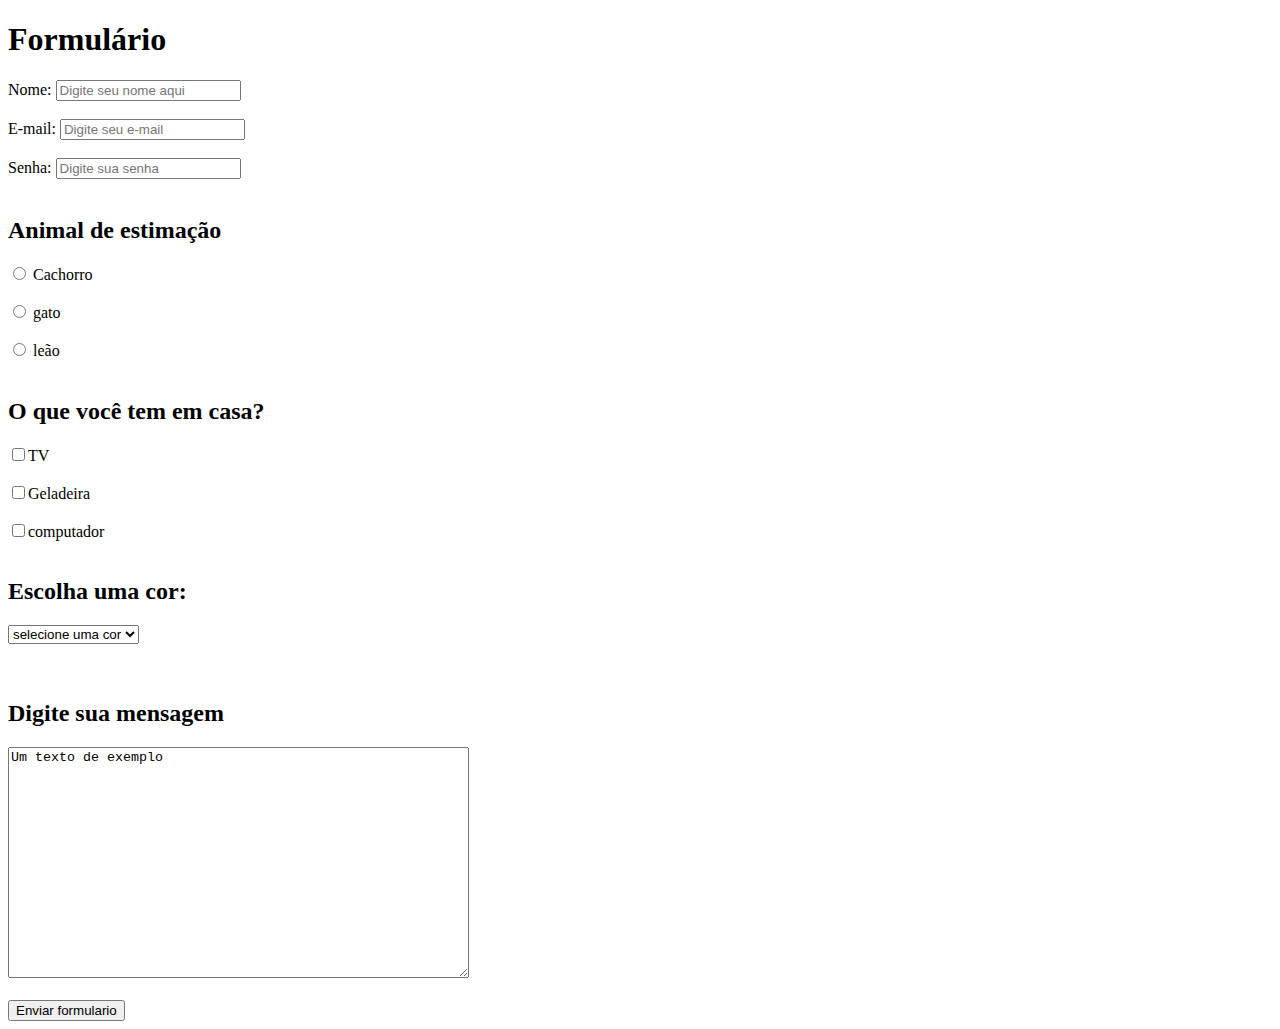
<file: aula4.html>
<!DOCTYPE html>
<html lang="en">
<head>
    <meta charset="UTF-8">
    <meta name="viewport" content="width=device-width, initial-scale=1.0">
    <title>Document</title>
</head>
<body> 

   <h1>Formulário</h1>

   <form> <!--Inicio do formuláx-->
    <label for="campo_nome">Nome:</label>
    <input id="campo_nome" type="text" placeholder="Digite seu nome aqui" required>

    <br><br>

    <label for="campo_email">E-mail:</label>
    <input id="campo_email" type="text" placeholder="Digite seu e-mail"required>

    <br><br>

    <label for="campo_senha">Senha:</label>
    <input id="campo_senha" type="password" placeholder="Digite sua senha"required>

    <br><br>

    <h2>Animal de estimação</h2>

    <input type="radio"id="dog" name="animal" volue="Cachorro">
    <label for="dog">Cachorro</label>

    <br><br>

    <input type="radio"id="cat" name="animal" volue="gato">
    <label for="cat">gato</label>

    <br><br>

    <input type="radio"id="leao" name="animal" volue="leao">
    <label for="leao">leão</label>

    <br><br>

    <h2>O que você tem em casa?</h2>

    <input id="item" type="checkbox"name="item"volue="TV"
    <label for="TV">TV</label><br><br>

    <input id="item2" type="checkbox"name="item"volue="geladeira"
    <label for="Geladeira">Geladeira</label><br><br>

    <input id="item3" type="checkbox"name="item"volue="computador"
    <label for="computador">computador</label><br><br>




    <h2>Escolha uma cor:</h2>


   <select>
       <option selected disabled value="">selecione uma cor</option>
       <option value="Vermelho">Vermelho</option>
       <option value="azul">Azul</option>
       <option value="preto">Preto</option>
       <option value="rosa">Rosa</option>

   </select>

   <br><br><br>

   <h2>Digite sua mensagem</h2>
   <textarea name="mensagem" placeholder="Digite aqui sua mensagem" rows="15"cols="55">Um texto de exemplo</textarea>

   <br><br>

   <input type="submit" value="Enviar formulario">




   </form>

   
</body>
</html>
</file>
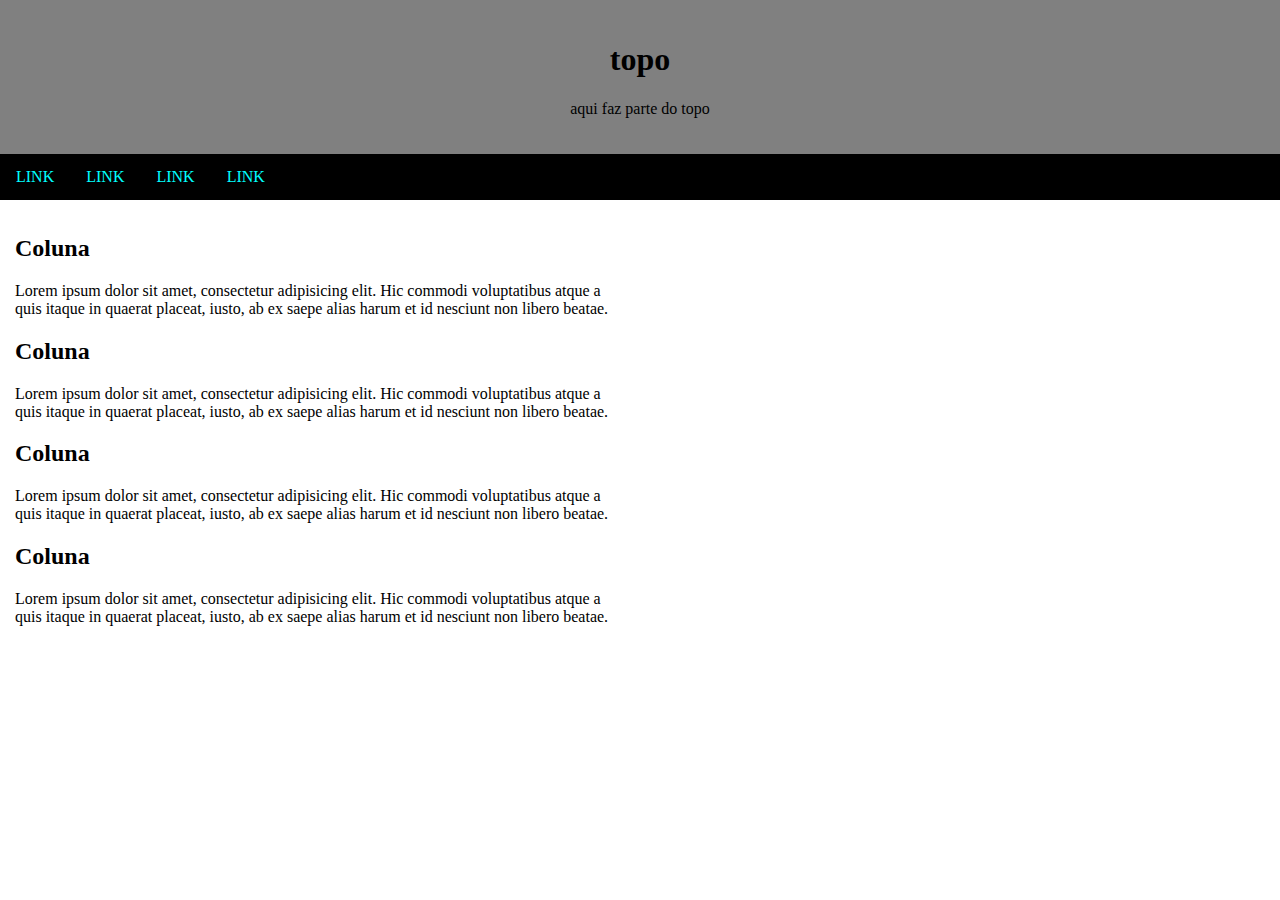
<file: hj.html>
<!DOCTYPE html>
<html lang="en">
<head>
    <meta charset="UTF-8">
    <meta name="viewport" content="width=device-width, initial-scale=1.0">
    <title>Document</title>
    <style>
        *{box-sizing: border-box;

        }

        
        body{
            margin: 0;
        }

        .header{

            background-color:grey;
            padding: 20px;
            text-align: center;

        }

        .menu{
            background-color: black;
            overflow: hidden;
            text-align: center;
        }

        .menu a{
            color: aqua;
            padding: 14px 16px;
            float: left;
            display: block;
            text-decoration: none;
        }

    .coluna-50{
        float: left;
        width: 50%;
        padding: 15px;
    }
    </style>
</head>
</body><!--contem o conteudo visivel da pagina-->

<header class="header">
    <h1>topo</h1>
    <p>aqui faz parte do topo</p>
</header>

<nav class="menu">
    <a href="index.html">LINK</a>
    <a href="index.html">LINK</a>
    <a href="index.html">LINK</a>
    <a href="index.html">LINK</a>
</nav>

<section class="coluna-50">
    <h2>Coluna</h2>
    <p>Lorem ipsum dolor sit amet, consectetur adipisicing elit. Hic commodi voluptatibus atque a quis itaque in quaerat placeat, iusto, ab ex saepe alias harum et id nesciunt non libero beatae.</p>

    <h2>Coluna</h2>
    <p>Lorem ipsum dolor sit amet, consectetur adipisicing elit. Hic commodi voluptatibus atque a quis itaque in quaerat placeat, iusto, ab ex saepe alias harum et id nesciunt non libero beatae.</p>
    <h2>Coluna</h2>
    <p>Lorem ipsum dolor sit amet, consectetur adipisicing elit. Hic commodi voluptatibus atque a quis itaque in quaerat placeat, iusto, ab ex saepe alias harum et id nesciunt non libero beatae.</p>
    <h2>Coluna</h2>
    <p>Lorem ipsum dolor sit amet, consectetur adipisicing elit. Hic commodi voluptatibus atque a quis itaque in quaerat placeat, iusto, ab ex saepe alias harum et id nesciunt non libero beatae.</p>
    
</section class="coluna-50">
  
</body>
</html>
</file>
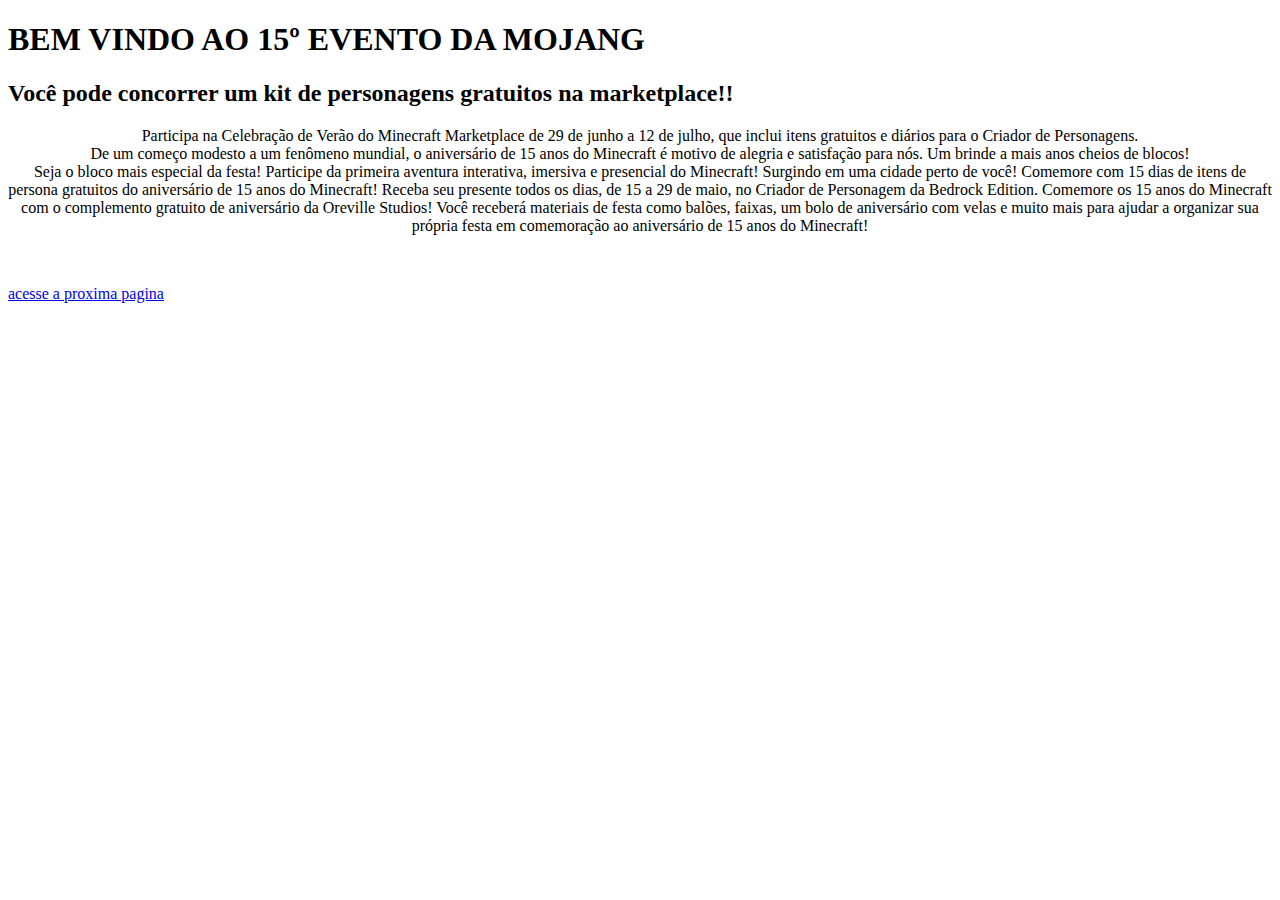
<file: pagina1.html>
<!DOCTYPE html>
<html lang="en">
<head>
    <meta charset="UTF-8">
    <meta name="viewport" content="width=device-width, initial-scale=1.0">
    <link rel="stylesheet" href="pagina2.css">
    <title>Document</title>
</head>
<meta charset="UTF-8">
<meta name="X-UA_compatible" content="IE=edge"> <!---->
<meta name="viewport" content="width=device-width, initial-scale=1.0">
<meta name="description"content="meu primeiro site!"> <!---->
<meta name="keyword"content="front-end,html,CSSJ avascript..."> <!---->
<meta name=" author" content="Mojang"> <!---->
<body>
    <h1>BEM VINDO AO 15º EVENTO DA MOJANG</h1>

    <h2 class="texto1">Você pode concorrer um kit de personagens gratuitos na marketplace!!</h2>
    <div class="texto2">Participa na Celebração de Verão do Minecraft Marketplace de 29 de junho a 12 de julho, que inclui itens gratuitos e diários para o Criador de Personagens.
   <br>
    De um começo modesto a um fenômeno mundial, o aniversário de 15 anos do Minecraft é motivo de alegria e satisfação para nós. Um brinde a mais anos cheios de blocos!
<br>
    Seja o bloco mais especial da festa!
        Participe da primeira aventura interativa, imersiva e presencial do Minecraft! Surgindo em uma cidade perto de você!
        Comemore com 15 dias de itens de persona gratuitos do aniversário de 15 anos do Minecraft! Receba seu presente todos os dias, de 15 a 29 de maio, no Criador de Personagem da Bedrock Edition.
        Comemore os 15 anos do Minecraft com o complemento gratuito de aniversário da Oreville Studios! Você receberá materiais de festa como balões, faixas, um bolo de aniversário com velas e muito mais para ajudar a organizar sua própria festa em comemoração ao aniversário de 15 anos do Minecraft!
    </div>
    <a class="Acesse"  href="pagina2.html"> acesse a proxima pagina</a>
   

</body>
</html>
</file>
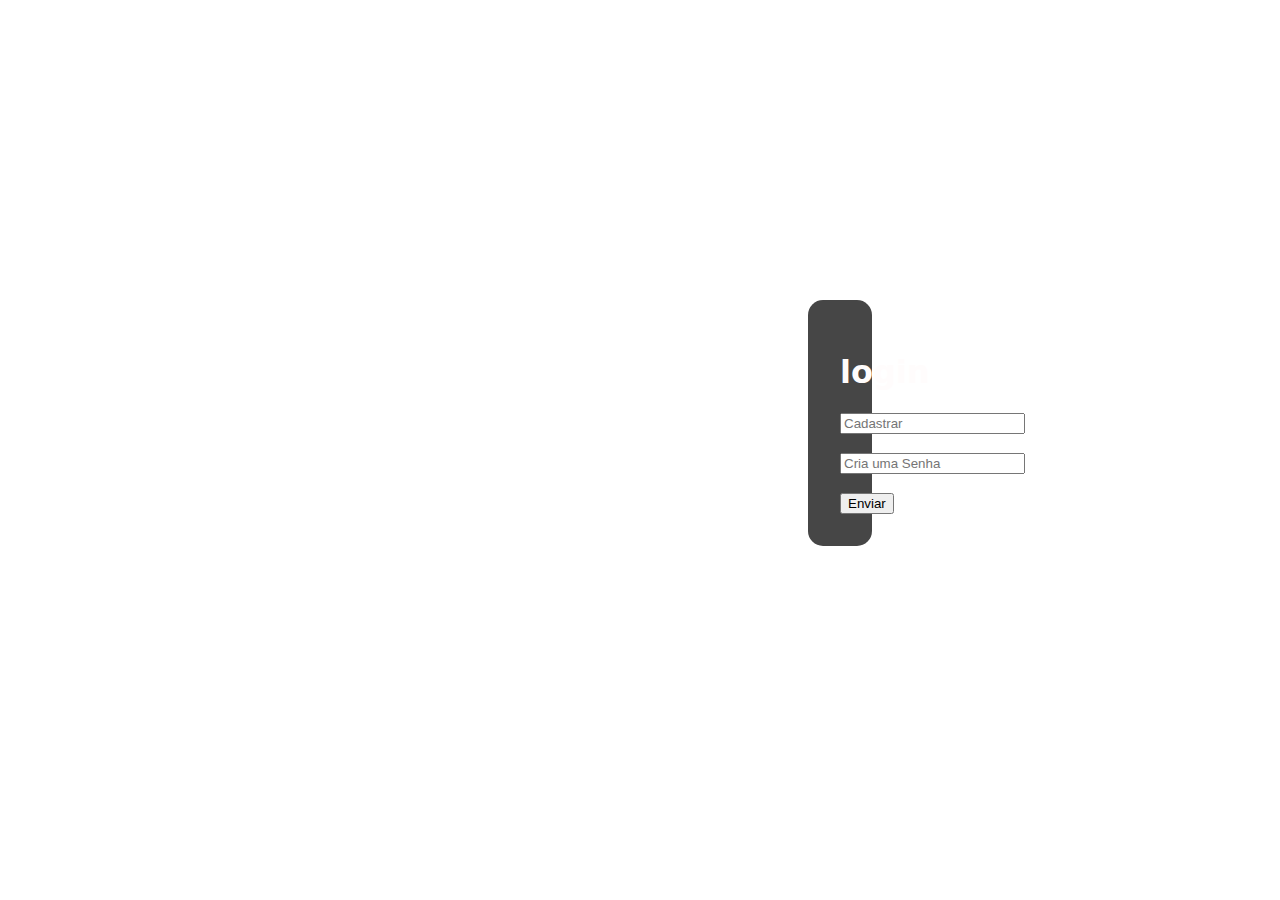
<file: pagina2.html>
<!DOCTYPE html>
<html lang="en">
<head>
    <meta charset="UTF-8">
    <meta name="viewport" content="width=device-width, initial-scale=1.0">
    <link rel="stylesheet" href="pagina2.css">
    <title>Login</title>
 
      
</head>

<body>
    <div class="menu">
   
    
    <h1>login</h1>
    <input type="text" placeholder="Cadastrar">
    <br><br>
    <input type="Senha" placeholder="Cria uma Senha" > 
<br><br>
<a href="pagina3.html"><button>Enviar</button></a>
</div>
</body>
</html>
</file>
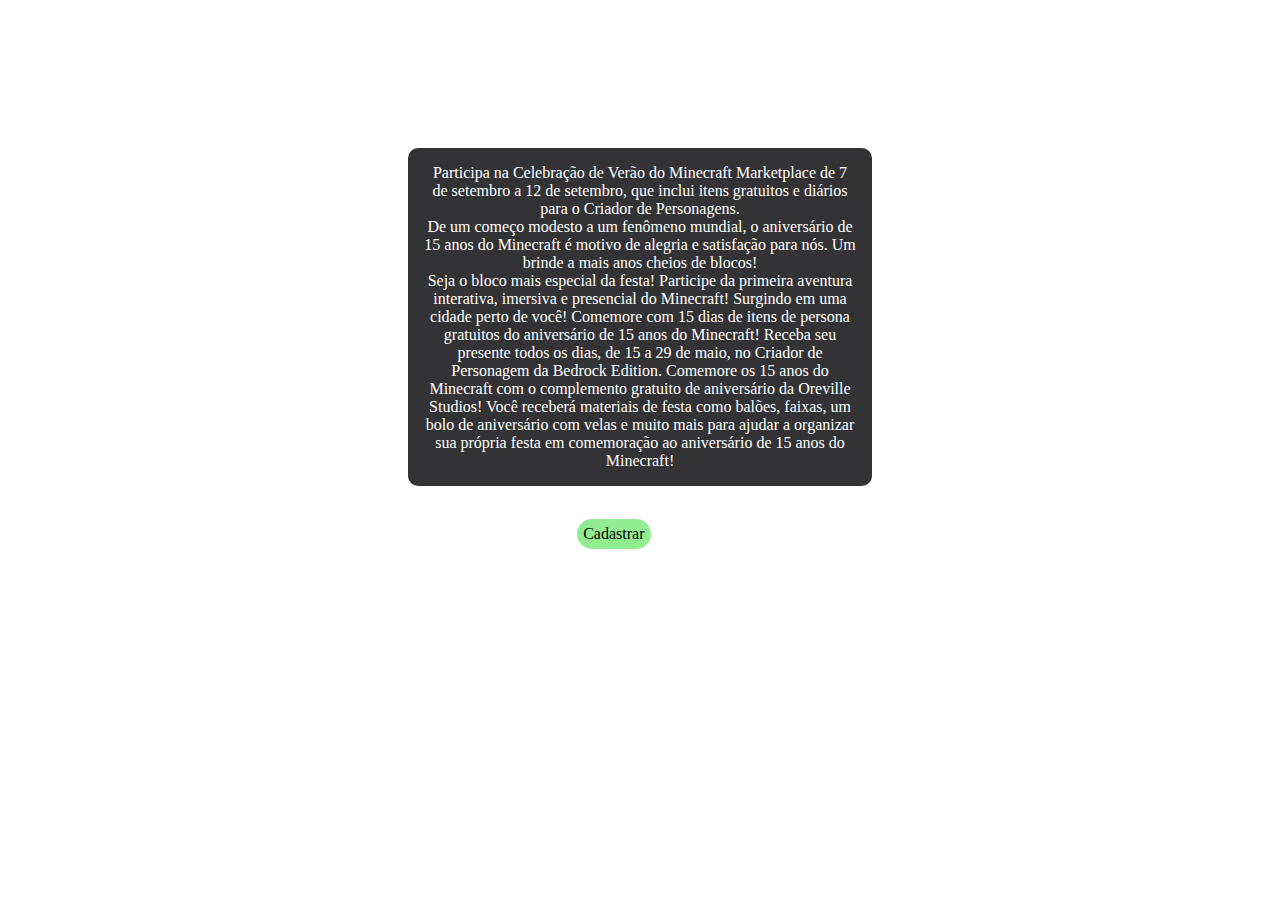
<file: programa.html>
<!DOCTYPE html>
<html lang="en">
<head>
    <meta charset="UTF-8">
    <meta name="viewport" content="width=device-width, initial-scale=1.0">
    <link rel="stylesheet" href="pagina1.css">
    <title>Document</title>
</head>
<meta charset="UTF-8">
<meta name="X-UA_compatible" content="IE=edge"> <!---->
<meta name="viewport" content="width=device-width, initial-scale=1.0">
<meta name="description"content="meu primeiro site!"> <!---->
<meta name="keyword"content="front-end,html,CSSJ avascript..."> <!---->
<meta name=" author" content="Mojang"> <!---->
<body>
    <h1>BEM VINDO AO 15º EVENTO DA MOJANG</h1>

    <h2 class="texto1">Você pode concorrer um kit de personagens gratuitos na marketplace!!</h2>
    <div class="texto2">Participa na Celebração de Verão do Minecraft Marketplace de 7 de setembro a 12 de setembro, que inclui itens gratuitos e diários para o Criador de Personagens.
   <br>
    De um começo modesto a um fenômeno mundial, o aniversário de 15 anos do Minecraft é motivo de alegria e satisfação para nós. Um brinde a mais anos cheios de blocos!
<br>
    Seja o bloco mais especial da festa!
        Participe da primeira aventura interativa, imersiva e presencial do Minecraft! Surgindo em uma cidade perto de você!
        Comemore com 15 dias de itens de persona gratuitos do aniversário de 15 anos do Minecraft! Receba seu presente todos os dias, de 15 a 29 de maio, no Criador de Personagem da Bedrock Edition.
        Comemore os 15 anos do Minecraft com o complemento gratuito de aniversário da Oreville Studios! Você receberá materiais de festa como balões, faixas, um bolo de aniversário com velas e muito mais para ajudar a organizar sua própria festa em comemoração ao aniversário de 15 anos do Minecraft!
    </div>
    <a class="Acesse"  href="pagina2.html" >Cadastrar</a>
   

</body>
</html>
</file>
<file: pagina2.css>
body{
    background-image: url("https://cdn.hobbyconsolas.com/sites/navi.axelspringer.es/public/media/image/2023/12/minecraft-3248178.jpg?tf=3840x");
    background-size: cover;
    background-repeat: no-repeat;
    
    background-attachment: fixed;
}
body{
    font-family:Georgia, 'Times New Roman', Times, serif;
}
div{
    margin-top: 5px;
    text-align: center;
    margin-bottom: 50px;
}

.menu{
    background-color: rgb(70, 70, 70);
    border-radius: 15px;
    color: rgb(255, 252, 252);
    font-family:system-ui, -apple-system, BlinkMacSystemFont, 'Segoe UI', Roboto, Oxygen, Ubuntu, Cantarell, 'Open Sans', 'Helvetica Neue', sans-serif;
    padding: 1em;
    padding: 2em;
    margin-top: 300px;
    margin-left: 800px;
    margin-right: 800px;
    margin-bottom: 300px;

}
</file>
<file: pagina1.css>
body{
    background-image: url("https://i3.wp.com/wallpapers-clan.com/wp-content/uploads/2023/10/minecraft-grass-tree-desktop-wallpaper-preview.jpg");
    background-repeat: no-repeat;
    background-size: cover;
    background-attachment: fixed;
}

h2,h1{
    text-align: center;
    color: rgb(255, 255, 255);
    font-family:'Trebuchet MS', 'Lucida Sans Unicode', 'Lucida Grande', 'Lucida Sans', Arial, sans-serif;
}

.texto2{
    background-color: rgb(51, 51, 53);
    color: white;
    font-family: cursive;
    text-align: center;

    margin-top: 40px;
    margin-left: 400px;
    margin-right: 400px;
    margin-bottom: 40px;
    padding: 1em;

    border-radius: 10px;
}

.Acesse{
    background-color: lightgreen;
    font-family:Georgia, 'Times New Roman', Times, serif;
    color: black;
    text-decoration: none;
    margin-top: 40px;
    margin-left: 45%;
    margin-right: 40px;
    margin-bottom: 40px;
    padding: 0.4em;
    border-radius: 20px;
}

.Acesse:hover{
    outline: 4px solid green;
    outline-offset: 1px;
    transition: 0.7s;
    
}
</file>
